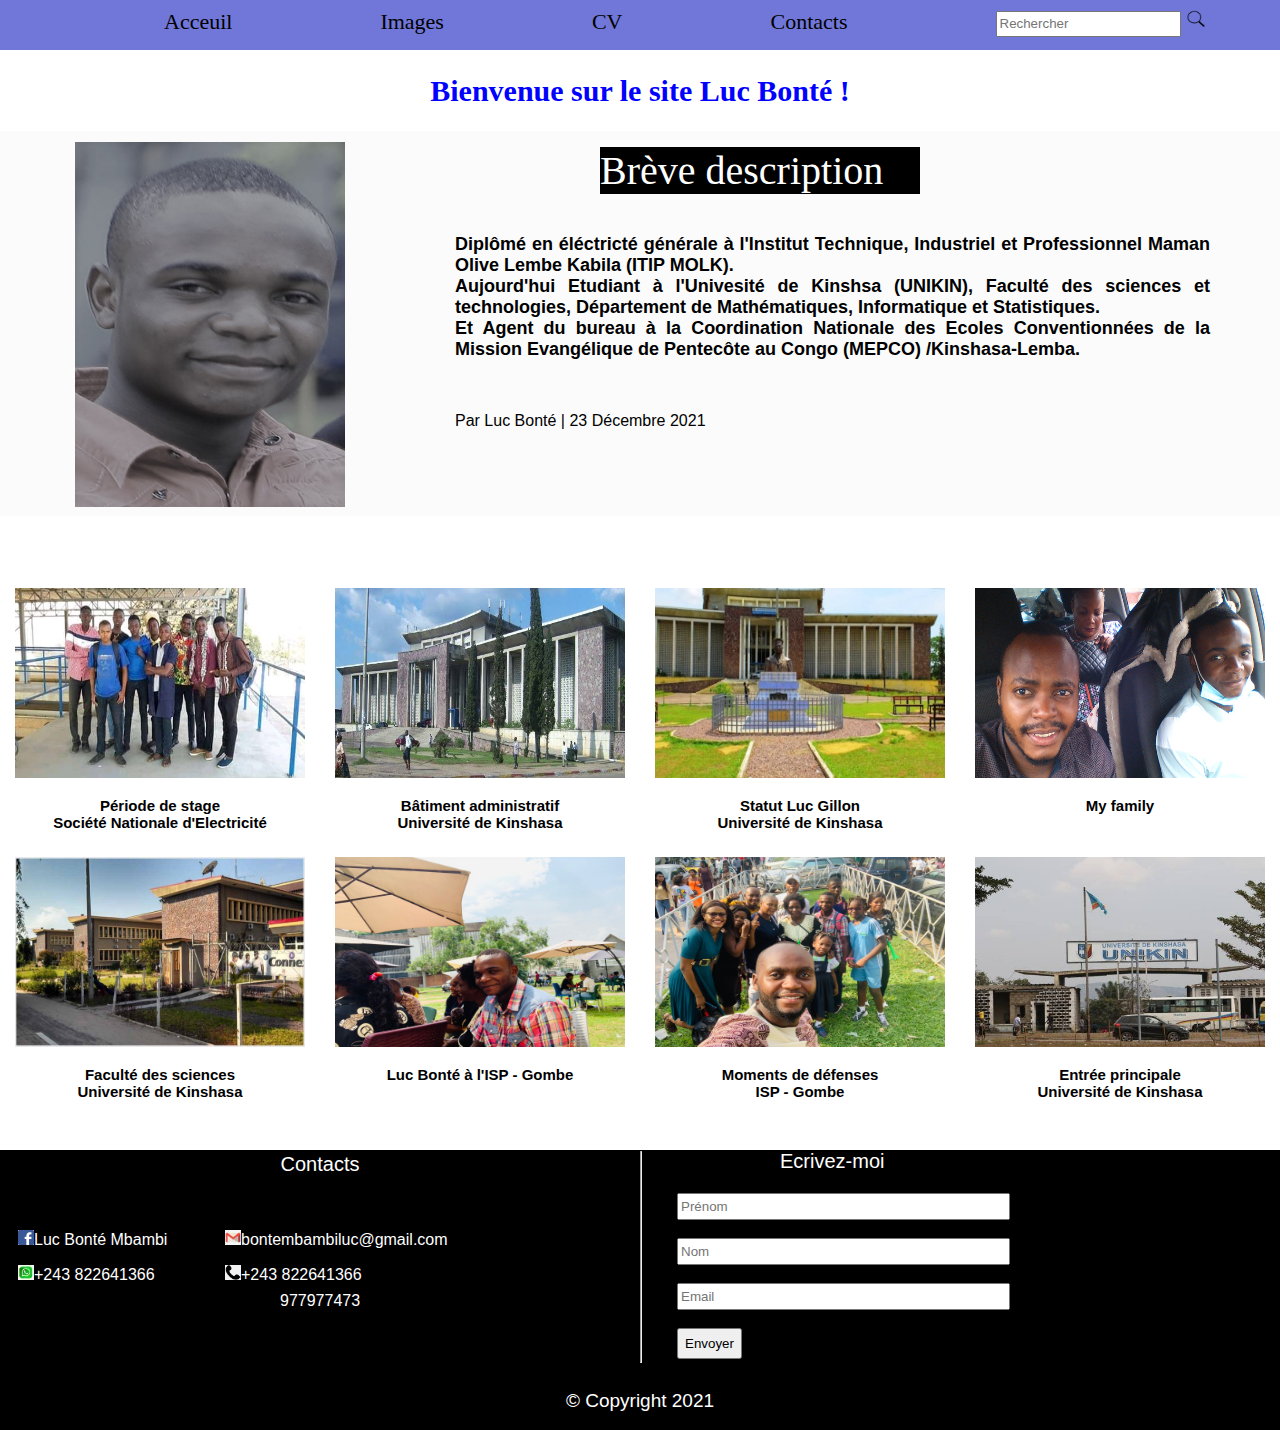
<file: index.html>
<!DOCTYPE html>
<html>
<head>
	<title>Home_page</title>
	<meta charset="utf-8">
	<link rel="stylesheet" type="text/css" href="index.css">
</head>
<body>
	<header>
		<nav>
			<p class="pa"><a href="index.html">Acceuil</a></p>
			<p class="pa"><a href="index.html#images">Images</a></p>
			<p class="pa"><a href="cv.html">CV</a></p>
			<p class="pa"><a href="index.html#contacts">Contacts</a></p>				
			<form class="forma">
				<input type="text" name="" placeholder="Rechercher" style=" height:20px;">
				<input type="image" src="search.png" style=" height:18px; width: 20px;">
			</form>
		</nav>
	</header><br><br><br>
	<h1>Bienvenue  sur le site Luc Bonté !</h1><br>
	<section class="secone">
		<div class="diva">
			<img src="a.jpg" alt="photo" class="imga">
		</div><br>
		<div class="divb">
			<p class="pca">Brève description</p>
			<p class="pcb"><b>Diplômé en éléctricté générale à l'Institut Technique, Industriel et Professionnel Maman Olive Lembe Kabila (ITIP  MOLK).<br> Aujourd'hui Etudiant à l'Univesité de Kinshsa (UNIKIN), Faculté des sciences et technologies, Département de Mathématiques, Informatique et Statistiques.<br>Et Agent du bureau à la Coordination Nationale des Ecoles Conventionnées de la Mission Evangélique de Pentecôte au Congo (MEPCO) /Kinshasa-Lemba.</b></p><br>
			<p class="pcc">Par Luc Bonté |  23 Décembre 2021</p>
		</div>
	</section><br><br><br>
	<section class="sectwo" id="images"><br>
		<div class="divc">
			<article class="arta">
				<img src="luc_stage.jpg" alt="faculté de sciences/unikin">
				<p class="pp">Période de stage<br>Société Nationale d'Electricité</p>
			</article>
			<article class="artb">
				<img src="bat_admin.jpeg" alt="photo_luc_labo">
				<p class="ppp">Bâtiment administratif<br>Université de Kinshasa</p>
			</article>
			<article class="artc">
				<img src="luc_gillon.jpeg" alt="statut_luc_gillon_unikin">
				<p>Statut Luc Gillon<br>Université de Kinshasa</p>
			</article>
			<article class="artd">
				<img src="famille_b.jpg" alt="faculté de sciences/unikin">
				<p>My family<br></p>
			</article>
		</div><br><br>
		<div class="divd">
			<article class="arte">
				<img src="facsciences.jpg" alt="faculté de sciences/unikin">
				<p>Faculté des sciences<br>Université de Kinshasa</p>
			</article>
			<article class="artf">
				<img src="luc.jpg" alt="photo_luc_labo">
				<p>Luc Bonté à l'ISP - Gombe</p>
			</article>
			<article class="artg">
				<img src="famille_a.jpg" alt="photo_luc_and_freinds">
				<p>Moments de défenses<br>ISP - Gombe</p>
			</article>		
			<article class="arth">
				<img src="unikin.jpeg" alt="photo_luc_labo">
				<p>Entrée principale<br>Université de Kinshasa</p>
			</article>
		</div>
	</section>
	<footer id="contacts">
		<div class="dive">
			<p class="cont">Contacts</p><br>
			<aside class="sidea">
				<p class="pda"><img src="facebook.png" alt="page_facebook">Luc Bonté Mbambi</p>
				<p class="pdb"><img src="whatsapp.jpeg" alt="numéro_whatsapp">+243 822641366</p>
			</aside>
			<aside class="sideb">
				<p><img src="gmail.jpeg" alt="adresse_mail">bontembambiluc@gmail.com</p>
				<p><img src="telephone.png" alt="téléphone">+243 822641366</p><p class="num">977977473</p>	
			</aside>
		</div><hr class="lignea">	
		<div class="divf">
			<p class="pdc">Ecrivez-moi</p>
			<form class="formb">
				<input type="text" name="" placeholder="Prénom" required="" class="inputa"><br><br>
				<input type="text" name="" placeholder="Nom" required="" class="inputa"><br><br>
				<input type="mail" name="" placeholder="Email" required="" class="inputa"><br><br>
				<input type="submit" name="" value="Envoyer" class="inputb">
			</form>
		</div><br><br>
		<p class="pfin">© Copyright 2021</p>
	</footer>
</body>
</html>
</file>
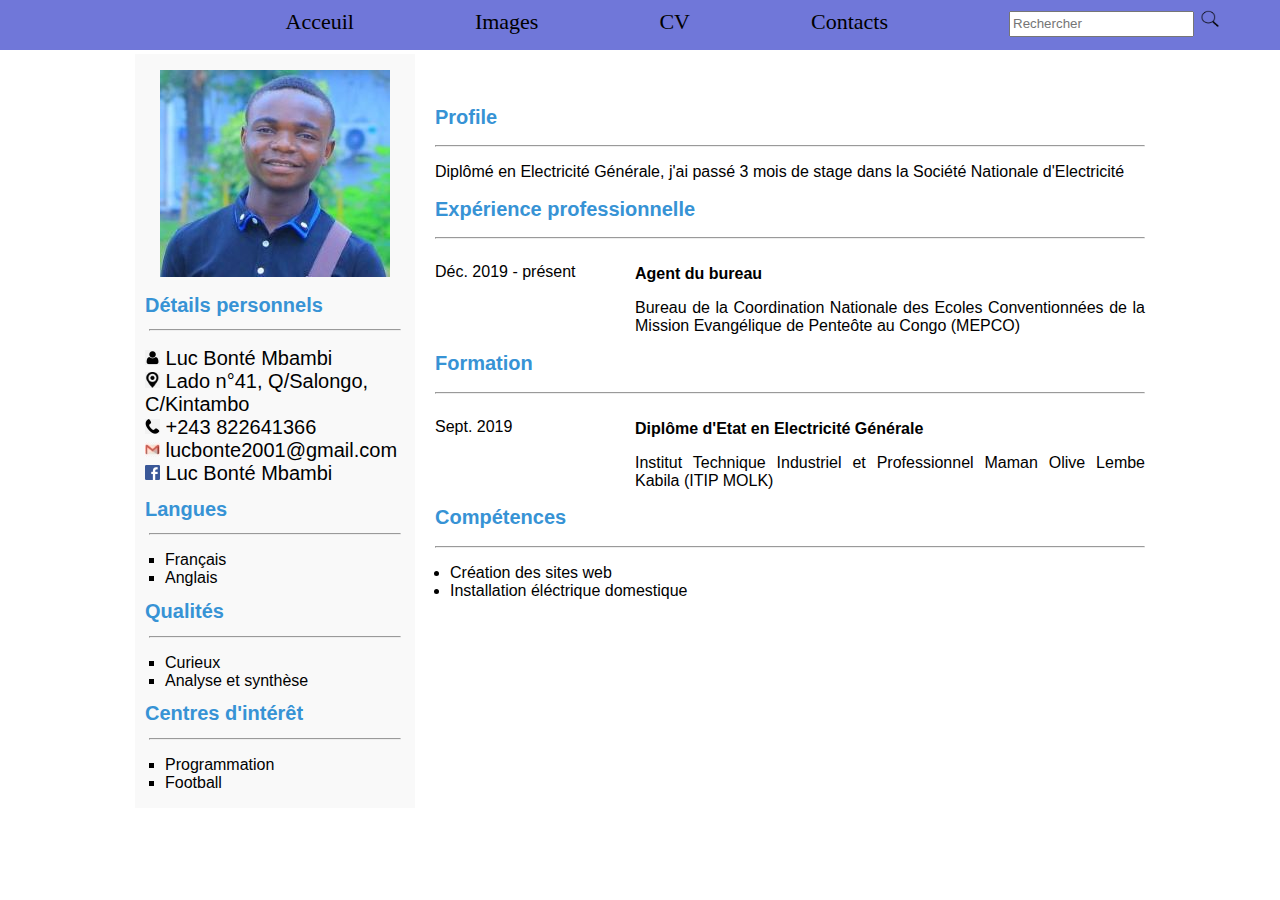
<file: cv.html>
<!DOCTYPE html>
<html>
<head>
	<title>Mon_cv</title>
	<meta charset="utf-8">
	<meta http-equiv="X-UA-Compatible" content="IE=edge">
	<link rel="stylesheet" type="text/css" href="cv.css">
</head>
<body>
	<header>
		<nav>
			<p class="pa"><a href="index.html">Acceuil</a></p>
			<p class="pa"><a href="index.html#images">Images</a></p>
			<p class="pa"><a href="cv.html">CV</a></p>
			<p class="pa"><a href="index.html#contacts">Contacts</a></p>				
			<form class="forma">
				<input type="text" name="" placeholder="Rechercher" style=" height:20px;">
				<input type="image" src="search.png" style=" height:18px; width: 20px;">
			</form>
		</nav>
	</header><br><br><br>
	<section class="a">
	<div>
		<p class="ph"><img src="photo.jpg" alt="photo"></p>
	</div>
	<div class="aa">
		<h2>Détails personnels</h2><hr style="width: 250px;">
		<ul class="hh">
			<li type="none"><img src="prof.png" alt="Profil"> Luc Bonté Mbambi</li>
			<li type="none"><img src="gps.png" alt="Adresse"> Lado n°41, Q/Salongo, C/Kintambo</li>
			<li type="none"><img src="tel.png" alt="Téléphone"> +243 822641366</li>
			<li type="none"><img src="mail.jpeg" alt="Email"> lucbonte2001@gmail.com</li>
			<li type="none"><img src="faceb.png" alt="Facebook"> Luc Bonté Mbambi</li>
		</ul>
	</div>
	<div>
		<h2>Langues</h2><hr style="width: 250px;">
		<ul type="square" class="jj">
			<li>Français</li>
			<li>Anglais</li>
		</ul>
	</div>
	<div>
		<h2>Qualités</h2><hr style="width: 250px;">
		<ul type="square" class="kk">
			<li>Curieux</li>
			<li>Analyse et synthèse</li>
		</ul>
	</div>
	<div>
		<h2>Centres d'intérêt</h2><hr style="width: 250px;">
		<ul type="square" class="ll">
			<li>Programmation</li>
			<li>Football</li>
		</ul>
	</div>
	</section>
	<section class="b">
		<div>
			<h2>Profile</h2><hr>
			<p>Diplômé en Electricité Générale, j'ai passé 3 mois de stage dans la Société Nationale d'Electricité </p>
		<div>
		<div>
			<h2>Expérience professionnelle</h2><hr>
			<p class="bb">Déc. 2019 - présent</p>
			<p class="cc"><b>Agent du bureau</b></p>
			<p class="dd">Bureau de la Coordination Nationale des Ecoles Conventionnées de la Mission Evangélique de Penteôte au Congo (MEPCO)</p>
		</div>
		<div>
			<h2>Formation</h2><hr>
			<p class="ee">Sept. 2019</p>
			<p class="ff"><b>Diplôme d'Etat en Electricité Générale</b></p>
			<p class="gg">Institut Technique Industriel et Professionnel Maman Olive Lembe Kabila (ITIP MOLK)</p>
		</div>
		<div>
		<h2>Compétences</h2><hr>
		<ul class="ii">
			<li>Création des sites web</li>
			<li>Installation éléctrique domestique</li>
		</ul>
		</div>
	</section>
</body>
</html>
</file>
<file: index.css>
body
{
	margin: 0px;

}   
header
{
	line-height: 0px;
	background-color: rgba(112,119,217,1);
	height: 50px;
	position: fixed;
	width: 100%;
}                                                                                                                                                   
nav
{
	margin-left: 90px;
	font-size: 22px;
	display: flex;
	flex-direction: row;
	justify-content: space-around;
}
a
{
	text-decoration: none;
	color: black;
}
a:hover
{
	color: rgb(5,80,217);
}
.forma
{
	margin-top: 10px;
}
h1
{
	text-align: center;
	color: blue;
	font-size: 30px;
	-webkit-animation: color-change 1s infinite;
	-moz-animation:color-change 1s infinite;
	-o-animation: color-change 1s infinite;
	-ms-animation: color-change 1s infinite;
	animation: color-change 1s infinite;
}
@-webkit-keyframes color-change
{
	0%{ color: rgb(63,72,204); }
	50%{color: rgb(109,22,110);}
	100%{color:rgb(61,43,43);}
}
@-moz-keyframes color-change 
{
	0%{ color: rgb(63,72,204); }
	50%{color: rgb(109,22,110);}
	100%{color:rgb(61,43,43);}
}
@-ms-keyframes color-change
{
	0%{ color: rgb(63,72,204); }
	50%{color: rgb(109,22,110));}
	100%{color:rgb(61,43,43);}
}
@keyframes color:-change
{
	0%{ color: rgb(63,72,204); }
	50%{color: rgb(109,22,110);}
	100%{color:rgb(61,43,43);}
}
.secone
{
	height: 385px;
	background-color: rgba(244,244,244,0.38);
	margin-top: -15px;
}
.imga
{
	height: 365px;
	width: 270px;
	margin-left: 75px;
	margin-top: 11px;
}
.diva
{
	float: left;
	height: 450px;
	
}
.divb
{
	margin-left: 455px;
	margin-right: 70px;
}
.pca
{
	font-size: 40px;
	background-color: black;
	color: white;
	width: 320px;
	margin-left: 145px;
	margin-top:-2px;
}
.pcb
{
	font-size: 18px;
	text-align: justify;
	font-family: Century Gothic,Arial,Candara,Optima,Serif;
}
.pcc
{
	font-family: Candara,Optima,Century Gothic,Arial,Serif;
}
.sectwo
{
	height: 585px;
	margin: 0px;
	margin-top: -45px;
}
.divc
{
	display: flex;
	justify-content: space-around;
	flex-direction: row;
	height: 248px;
	float: none;
	margin-top: 45px;
}
.divc img
{
	width: 290px;
	height: 190px;
}
.divd
{
	display: flex;
	flex-direction: row;
	justify-content: space-around;
	height: 250px;
	margin-top: -15px;
}
.divd img
{
	width: 290px;
	height: 190px;
}
.sectwo p
{
	font-family: Arial;
	text-align: center;
	font-size: 15px;
	font-weight: bold;
}
footer
{
	background-color: black;
	color: white;
	height: 280px;
	font-family: Arial;
	margin-top: 40px;
	margin-right: 0px;
}
.dive,hr
{
	float: left;
	width: 50%;
	margin-top: 1px;
	height: 220px;
}
.lignea
{
	width: 0px;
	height: 210px;
	margin-top: 1px;
}
.dive img
{
	height: 15px;
	width: 16px;
}
.inputa
{
	width: 380px; 
	height: 21px;
	margin-left: 35px;
}
.inputb
{
	height: 32px;
	margin-left: 35px;
}
.divf .formb
{
	padding-left: 850px;
}
.sidea
{
	float: left;
	padding-left: 55px;
}
.sideb
{
	padding-left: 280px;
	
}
.sidea p ,.sideb p
{
		font-size: 16px;	
}
.divf .pdc
{
	text-align: left;
	margin-top: 25px;
	margin-left: 780px;
	font-size: 20px;
}
.dive .cont
{
	text-align: center;
	font-size: 20px;
}
.num
{
	padding-left: 55px;
	line-height: 1px; 
}
.pfin
{
	font-size: 11px;
	margin-top: -68px;
	text-align: center;
}
@media (max-width: 658px)
{
	header
	{
		height: auto;
	}
	nav
	{
		display: flex;
		flex-direction: column;
		font-size: 24px;
		margin-left: 110px;
		height: 335px;
	}
	.forma
	{
		margin-left: -80px;
	}
	.pa
	{
		font-size: 35px;
		margin-left: -70px;
	}
	h1
	{
		font-size: 35px;
		margin-top: 295px;
	}
	.secone
	{
		height: 770px;
	}
	.diva
	{
		float: none;
		height: auto;
	}
	.divb
	{
		margin-left: 10px;
		margin-right: 10px;
	}
	.imga
	{
		height: 345px;
		width: 250px;
		margin-left: 10px;
		margin-top: 11px;
	}
	.pca
	{
		font-size: 35px;
		background-color: black;
		color: white;
		width: 320px;
		margin-left: 15px;
		margin-top:-2px;
	}	
	.pcb
	{
		font-size: 21px;
		text-align: justify;
		font-family: Century Gothic,Arial,Candara,Optima,Serif;
	}
	.pcc
	{
		margin-top: -10px;
		font-size: 20px;
	}
	.sectwo
	{
		height: 2000px;
		margin: 0px;
	}
	.sectwo p
	{
		text-align: left;
	}
	.divc
	{
		display: flex;
		flex-direction: column;
		height: auto;
		float: none;
		margin-top: -50px;
		padding-top: 10px;
		margin-left: 5px;
	}
	.divd
	{
		display: flex;
		flex-direction: column;
		height: auto;
		margin-top: -20px;
		margin-left: 5px;
		
	}
	.divc img
	{
		width: 280px;
		height: 180px;
	}
	.divc p, .divd p
	{
		font-size: 20px;
	}
	.divd img
	{
		width: 280px;
		height: 180px;
	}
	footer
	{
		background-color: black;
		color: white;
		height: auto;
		font-family: Arial;
		margin-top: 155px;
	}
	.dive,hr
	{
		float: none;
		width: auto;
		margin-top: 1px;
		height: auto;
	}
	.dive img
	{
		height: 15px;
		width: 16px;
	}
	.divf .formb
	{
		padding-left: 245px;
	}
	.sidea
	{
		float: none;
		padding-left: 10px;
		margin-top: -25px;
		font-size: 21px;
	}
	.sideb
	{
		padding-left: 10px;
		margin-top: -25px;
		font-size: 21px;
	}
	.pdc
	{
		text-align: left;
		margin-left: 10px;
		font-size: 21px;
	}
	.cont
	{
		text-align: left;
		font-size: 21px;
	}
	.num
	{
		padding-left: 55px;
		line-height: 1px; 
		font-size: 21px;
	}
	.lignea
	{
		width: auto;
		height: 0px;
		margin: 0px;
	}
	.inputa
	{
		width: 250px; 
		height: 21px;
	}
	footer .pfin
	{
		margin-top: -28px;
		font-size: 16px;
	}
}
@media (min-width: 659px) and (max-width: 894px)
{
	nav
	{
		margin-left: 175px;
		font-size: 25px;
		height: 50px;
		display: flex;
		flex-direction: row;
		justify-content: space-around;
	}
	.secone
	{
		height: 580px;
		background-color: rgba(244,244,244,0.38);
		margin-top: -15px;
	}
	.imga
	{
		height: 375px;
		width: 270px;
		margin-left: 10px;
		margin-top: 11px;
	}
	.divb
	{
		margin-left: 325px;
		margin-right: 10px;
	}
	.pca
	{
		font-size: 38px;
		background-color: black;
		color: white;
		width: 325px;
		margin-left: 25px;
		margin-top:-2px;
	}
	.pcb
	{
		font-size: 21px;
		text-align: justify;
		font-family: Century Gothic,Arial,Candara,Optima,Serif;
		margin-top: -15px;
	}
	.pcc
	{
		margin-top: 15px;
		font-family: Candara,Optima,Century Gothic,Arial,Serif;
		font-size: 22px;
	}
	.sectwo
	{
		height: auto;
		margin-top: -75px;
	}
	.divc
	{
		display: flex;
		flex-direction: column;
		flex-direction: none;
		height: auto;
		float: none;
		padding-top: 25px;
		margin-top: 55px;
	}
	.arta
	{
		margin-left: 50px;
	}
	.artb
	{
		margin-top: -275px;
		margin-left: 280px;
		padding-left: 80px;
	}
	.artc
	{
		margin-left: 50px;
	}
	.artd
	{
		margin-top: -275px;
		margin-left: 280px;
		padding-left: 80px;	
	}
	.arte
	{
		margin-left: 50px;
	}
	.artf
	{
		margin-top: -275px;
		margin-left: 280px;
		padding-left: 80px;
	}
	.artg
	{
		margin-left: 50px;
	}
	.arth
	{
		margin-top: -275px;
		margin-left: 280px;
		padding-left: 80px;
	}

	.divc img
	{
		width: 290px;
		height: 190px;
	}
	.divd
	{
		display: flex;
		flex-direction: column;
		flex: none;
		height: auto;
	}
	.divd img
	{
		width: 290px;
		height: 190px;
	}
	.sectwo p
	{
		font-family: Arial;
		text-align: left;
		font-size: 19px;
		font-weight: bold;
	}
	footer
	{
		background-color: black;
		color: white;
		height: 485px;
		font-family: Arial;
		margin-top: 25px;
	}
	.dive,hr
	{
		float: none;
		width: auto;
		margin-top: 1px;
		height: auto;
	}
	.dive img
	{
		height: 15px;
		width: 16px;
	}
	.divf .formb
	{
		padding-left: 425px;
	}
	.sidea
	{
		float: none;
		margin-left: 180px;
		margin-top: -5px;
		font-size: 18px;
	}
	.sideb
	{
		margin-left: 180px;
		font-size: 18px;
	}
	.pdc
	{
		text-align: left;
		margin-left: 10px;
		font-size: 25px;
	}
	.cont
	{
		text-align: left;
		margin-left: 10px;
		font-size: 25px;
	}
	.num
	{
		padding-left: 55px;
		line-height: 1px; 
	}
	.lignea
	{
		width: auto;
		height: 0px;
		margin: 0px;
	}
	.inputa
	{
		width: 550px; 
		height: 21px;
	}
	footer .pfin
	{
		margin-top: -30px;
		font-size: 16px;
	}
}
@media (min-width: 895px) and (max-width: 1162px)
{
	header
	{
		line-height: 0px;
		background-color: rgba(112,119,217,1);
		height: 50px;
		position: fixed;
		width: 100%;
	}                                                                                                                                                   
	nav
	{
		margin-left: 200px;
		font-size: 28px;
		display: flex;
		flex-direction: row;
		justify-content: space-around;
	}
	.forma
	{
		margin-left: -40px;
		margin-top: 15px;
	}
	.pa
	{
		font-size: 27px;
		margin-left: 0px;
	}
	h1
	{
		font-size: 48px;
	}
	.secone
	{
		height: 540px;
		background-color: rgba(244,244,244,0.38);
	}
	.imga
	{
		height: 365px;
		width: 270px;
		margin-left: 10px;
		margin-top: 11px;
	}
	.diva
	{
		float: left;
		height: 450px;
	}
	.divb
	{
		margin-left: 295px;
		margin-right: 10px;
	}
	.pca
	{
		font-size: 40px;
		background-color: black;
		color: white;
		width: 410px;
		margin-left: 5px;
		margin-top:-2px;
	}
	.pcb
	{
		font-size: 25px;
		text-align: justify;
		font-family: Century Gothic,Arial,Candara,Optima,Serif;
	}
	.pcc
	{
		font-family: Candara,Optima,Century Gothic,Arial,Serif;
		font-size: 25px;
	}
	.sectwo
	{
		height: auto;
		margin: 0px;
	}
	.divc
	{
		display: flex;
		flex-direction: column;
		flex-direction: none;
		height: auto;
		float: none;
		padding-top: 15px;
		margin-top: 35px;
	}
	.arta
	{
		margin-left: 10px;
	}
	.artb
	{
		margin-left: 305px;
		margin-top: -280px;
	}
	.artc
	{
		margin-left: 600px;
		margin-top: -278px;
	}
	.artd
	{
		margin-left: 10px;	
		margin-top: 25px;
	}
	.arte
	{
		margin-left: 305px;
		margin-top: -278px;
	}
	.artf
	{
		margin-left: 600px;
		margin-top: -280px;
	}
	.artg
	{
		margin-left: 180px;
		margin-top: 30px;
	}
	.arth
	{
		margin-left: 488px;
		margin-top: -280px;
	}
	.divc img
	{
		width: 290px;
		height: 190px;
	}
	.divd
	{
		display: flex;
		flex-direction: column;
		flex: none;
		height: auto;
	}
	.divd img
	{
		width: 290px;
		height: 190px;
	}
	.sectwo p
	{
		font-family: Arial;
		text-align: left;
		font-size: 20px;
		font-weight: bold;
	}
	footer
	{
		background-color: black;
		color: white;
		height: 285px;
		font-family: Arial;
		margin-top: 75px;
		margin-right: 0px;
	}
	.dive,hr
	{
		float: left;
		width: 54%;
		margin-top: 1px;
		height: 220px;
	}
	.lignea
	{
		width: 0px;
		height: 230px;
		margin-top: 1px;
	}
	}
	.dive img
	{
		height: 15px;
		width: 16px;
	}
	footer .inputa
	{
		width: 325px; 
		height: 21px;
	}
	.inputb
	{
		height: 31px;
	}
	.divf .formb
	{
		margin-left: -265px;
	}
	.sidea
	{
		float: left;
		padding-left: 18px;
		font-size: 21px;
	}
	.sideb
	{
		padding-left: 225px;
		font-size: 21px;
	}
	.pdc
	{
		text-align: center;
		font-size: 26px;
	}
	.cont
	{
		text-align: center;
		font-size: 26px;
		margin-top: 2px;
	}
	.num
	{
		padding-left: 55px;
		line-height: 1px; 
	}
	footer .pfin
	{
		font-size: 19px;
		margin-top: -5px;
		text-align: center;
	}
}
</file>
<file: cv.css>
body
{
	margin: 0px;
	margin-bottom: 140px;
}   
header
{
	line-height: 0px;
	background-color: rgba(112,119,217,1);
	height: 50px;
	position: fixed;
	width: 100%;
}                                                                                                                                                   
nav
{
	margin-left: 225px;
	font-size: 22px;
	display: flex;
	flex-direction: row;
	justify-content: space-around;
}
a
{
	text-decoration: none;
	color: black;
}
a:hover
{
	color: rgb(5,80,217);
}
.forma
{
	margin-top: 10px;
}
.a
{
	float: left;
	width: 280px;
	margin-left: 135px;
	background-color: rgba(195,195,195,0.1);
	font-family: Arial;
}
.hh
	{
		list-style-type: none;
	}
.hh li
{
	font-size: 20px;
}
.b
{
	margin-right: 135px;
	margin-left: 435px;
	font-family: Arial;
	padding-top: 35px;
	text-align: justify;
}
h2
{
	font-size: 20px;
	color: rgba(55,147,213,1); 
	
}
.aa+p
{
	margin-left: 900px;

}
.bb
{
	float: left;
}
.cc
{
	padding-left: 200px;
	padding-top: 10px;
}
.dd
{
	padding-left: 200px;
}
.ee
{
	float: left;
}
.ff
{
	padding-left: 200px;
	padding-top: 10px;
}
.gg
{
	padding-left: 200px;
}
.a h2
{
	padding-left: 10px;
	line-height: 15px;
}
.hh
{
	padding-left: 10px;
}
.jj,.kk,.ll 
{
	padding-left: 30px;
}
.ii
{
	padding-left: 15px;
}
.ph
{
	padding-left: 25px;
}
a
{
	text-decoration: none;
	color: black;
}

@media (max-width: 767px)
{
	body
	{
		margin-bottom: 30px;
	}
	header
	{
		line-height: 0px;
		background-color: rgba(112,119,217,1);
		height: 240px;
		position: fixed;
		width: 100%;
	}     
	nav
	{
		margin-left: 15px;
		font-size: 25px;
		display: flex;
		flex-direction: column;
	}
	.a
	{
		margin-left: 10px;float: none;
		margin-top: 200px;
		font-size: 19px;
	}
	.b
	{
		margin-right: 10px;
		margin-left: 10px;
		font-family: Arial;
		padding-top: 5px;
		text-align: justify;
	}
	h2
	{
		font-size: 18px;
		color: rgba(55,147,213,1); 	
	}
	.bb
	{
	float: none;
	}
	.cc
	{
		padding-left: 0px;
		padding-top: 10px;
	}
	.dd
	{
		padding-left: 0px;
	}
	.ee
	{
		float: none;
	}
	.ff
	{
		padding-left: 0px;
		padding-top: 10px;
	}
	.gg
	{
		padding-left: 0px;
	}
	.ii
	{
	padding-left: 15px;
	}
}
@media (min-width: 768px) and (max-width: 1058px)
{
	.a
	{
		margin-left: 10px;
		width: 300px;
		float: left;
		font-size: 19px;
	}
	.b
	{
		margin-right: 35px;
		margin-left: 35px;
		font-family: Arial;
		padding-top: 0px;
		padding-left: 300px;
		text-align: justify;
	}
	nav
	{
		margin-left: 175px;
		font-size: 25px;
		height: 50px;
		display: flex;
		flex-direction: row;
		justify-content: space-around;
	}
	.bb
	{
	float: none;
	font-size: 19px;
	}
	.cc
	{
		padding-left: 0px;
		padding-top: 10px;
	}
	.dd
	{
		padding-left: 0px;
	}
	.ee
	{
		float: none;
		font-size: 19px;
	}
	.ff
	{
		padding-left: 0px;
		padding-top: 10px;
	}
	.gg
	{
		padding-left: 0px;
	}
	
}
</file>
